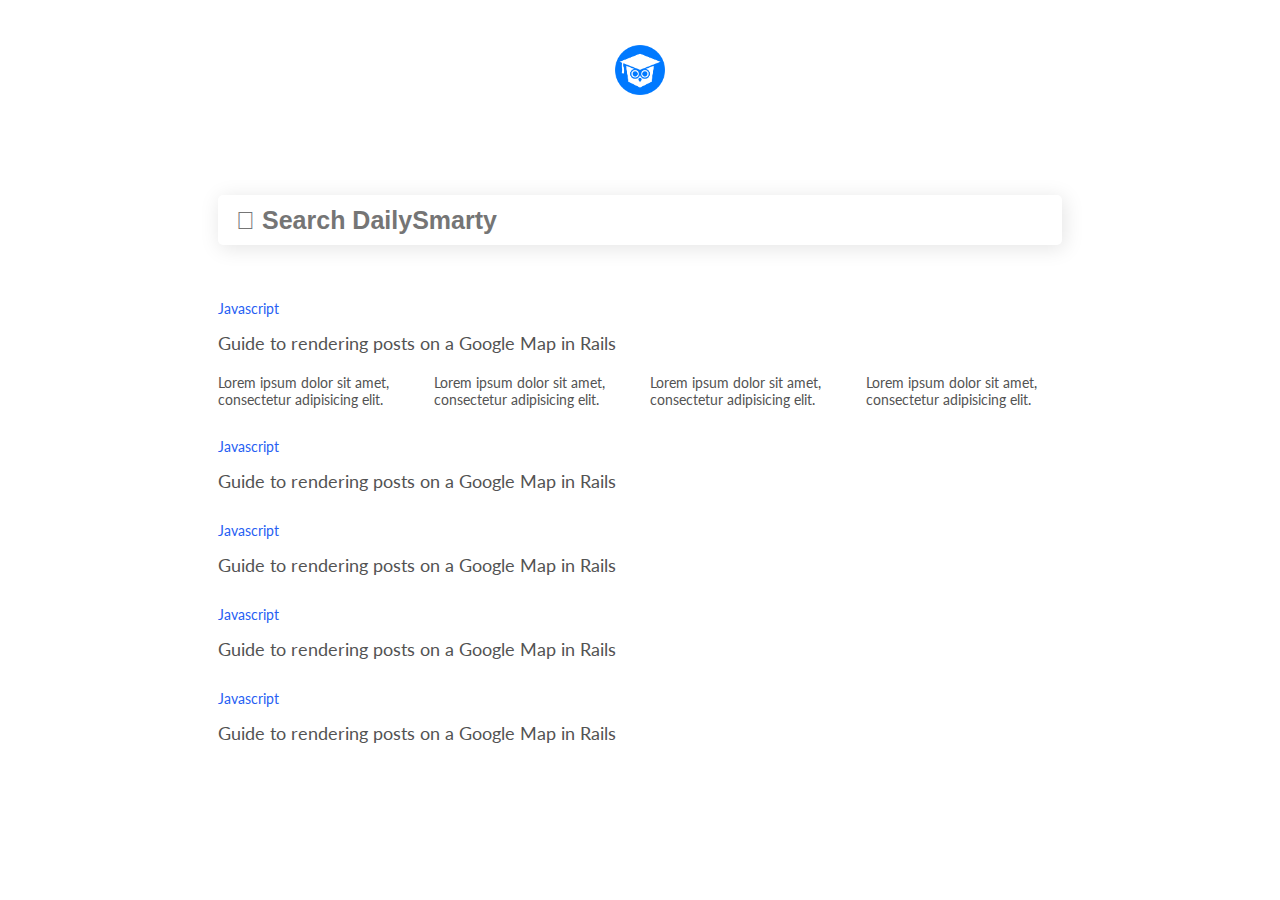
<file: results.html>
<!DOCTYPE html>
<html>

    <head>
        <meta charset="utf-8" />
        <meta http-equiv="X-UA-Compatible" content="IE=edge">
        <title>Search Result Page</title>
        <meta name="viewport" content="width=device-width, initial-scale=1">
        <link href="https://fonts.googleapis.com/css?family=Lato" rel="stylesheet">
        <link rel="stylesheet" href="https://use.fontawesome.com/releases/v5.0.13/css/all.css" integrity="sha384-DNOHZ68U8hZfKXOrtjWvjxusGo9WQnrNx2sqG0tfsghAvtVlRW3tvkXWZh58N9jp"
            crossorigin="anonymous">
        <link rel="stylesheet" type="text/css" media="screen" href="main.css" />
    </head>

<body>
    <div class="container container-results">
        <div class="results-logo">
            <img src="Images/circle-logo.png" alt="" />
        </div>

        <!-- Search box -->
        <div class="search-bar results-search-bar">
            <input type="text" placeholder="&#xf002; Search DailySmarty" />
        </div>

        <div class="results-post-wrapper">
            
            <div class="post">
                <div class="category-name">
                    Javascript
                </div>

                <div class="result-post-title">
                    <a href="#">
                        Guide to rendering posts on a Google Map in Rails
                    </a>
                </div>

                <div class="result-post-links-wrapper">
                    <a href="#" class="result-post-link">Lorem ipsum dolor sit amet, consectetur adipisicing elit.</a>
                    <a href="#" class="result-post-link">Lorem ipsum dolor sit amet, consectetur adipisicing elit.</a>
                    <a href="#" class="result-post-link">Lorem ipsum dolor sit amet, consectetur adipisicing elit.</a>
                    <a href="#" class="result-post-link">Lorem ipsum dolor sit amet, consectetur adipisicing elit.</a>                    
                </div>
            </div>

            <div class="post">
                <div class="category-name">
                    Javascript
                </div>

                <div class="result-post-title">
                    <a href="#">
                        Guide to rendering posts on a Google Map in Rails
                    </a>
                </div>
            </div>

            <div class="post">
                <div class="category-name">
                    Javascript
                </div>

                <div class="result-post-title">
                    <a href="#">
                        Guide to rendering posts on a Google Map in Rails
                    </a>
                </div>
            </div>

            <div class="post">
                <div class="category-name">
                    Javascript
                </div>

                <div class="result-post-title">
                    <a href="#">
                        Guide to rendering posts on a Google Map in Rails
                    </a>
                </div>
            </div>

            <div class="post">
                <div class="category-name">
                    Javascript
                </div>

                <div class="result-post-title">
                    <a href="#">
                        Guide to rendering posts on a Google Map in Rails
                    </a>
                </div>
            </div>

        </div>
    </div>
</body>

</html>
</file>
<file: main.css>
html {
font-family: "Lato", sans-serif;
box-sizing: border-box;
font-size: 62.5%;  
}
  
*,
*::before,
*::after {
  margin: 0;
  padding: 0;
  box-sizing: inherit;
  }
  

/* Container */
.container {
  display: grid;
  grid-template-rows: repeat(auto-fit, minmax(100px, 1fr));
  grid-template-columns: 1fr 1fr 1fr;
  justify-items: center;
}
  
.container-results {
  margin-top: 2em;
}
  
.container-homepage {
  margin-top: 5em;
  align-items: center;
  height: 100vh;
}
  

/* Logo CSS */

.homepage-logo {
  grid-column: 2;
  grid-row: 1;
}
  
.homepage-logo img {
  width: 10.5rem;
}
  

/* Search Bar CSS */
.search-bar {
  grid-column: 1/-1;
  grid-row: 2;
}
  
.search-bar input {
  width: 66vw;
  padding-left: 0.75em;
}

.homepage-search-bar input {
  height: 11.8rem;
}

.results-search-bar input {
  height: 5rem;
  margin-bottom: 1em;
  margin-top: 3em;
}
  
.search-bar input[type="text"] {
  font-size: 2.5em;
  font-family: "Font Awesome\ 5 Free", Arial, Helvetica, sans-serif;
  font-weight: 600;
  color: #585858;
  box-shadow: 2px 3px 20px 1px rgba(0, 0, 0, 0.1);
  border: 0px solid transparent;
  border-radius: 0.5rem;
}
  
.search-bar input[type="text"]::placeholer {
  font-family: "Font Awesome\ 5 Free", Arial, Helvetica, sans-serif;
  font-weight: 600;
  color: #a4a4a4;
}
  
.search-bar input[type="text"]:focus {
  outline: none;
  box-shadow: 2px 3px 20px 1px rgba(0, 0, 0, 0.3);
}
  
.search-bar p {
  color: #b3b3b3;
  font-size: 1.4rem;
  line-height: 1.7rem;
  margin-top: 2.3rem;
  text-align: right;
}
  

/* Recent Post CSS */
.recent-posts-wrapper {
  grid-column: 1/-1;
  grid-row: 3;
}
  
.recent-posts-heading {
  color: #2660f3;
  margin-bottom: 3rem;
  font-size: 1.4rem;
}
  
.recent-posts {
  display: grid;
  width: 66vw;
  grid-template-columns: repeat(auto-fit, minmax(100px, 1fr));
  grid-gap: 2.5rem;
}
  
.recent-post-title {
  color: #535353;
  font-size: 1.4rem;
}
  
.recent-post-category {
  color: #999999;
  font-size: 1.2rem;
  font-weight: 600;
}

/* ----------------Results Page Styles-------------------- */

.results-post-wrapper {
  grid-row: 3;
  grid-column: 1/-1;
  width: 66vw;
}

.post {
  margin-top: 3em;
  margin-bottom: 3em;
}

.category-name {
  color: #2660f3;
  margin-bottom: 1.5rem;
  font-size: 1.4rem;
}

.result-post-title a{
  color: #535353;
  text-decoration: none;
  font-size: 1.8rem;
}

.result-post-title:hover {
  text-decoration: underline;
}

.result-post-links-wrapper {
  margin-top: 2rem;
  display: grid;
  grid-template-columns: repeat(auto-fit, minmax(100px, 1fr));
  grid-gap: 2rem;
}

.result-post-link {
  color: #535353;
  text-decoration: none;
  font-size: 1.4rem;
}

.result-post-link:hover {
  text-decoration: underline;
}

.results-logo {
  grid-row: 1;
  grid-column: 2;
  display: flex;
  justify-content: center;
  align-items: center;
}

.results-logo img {
  width: 50px;
}
</file>
